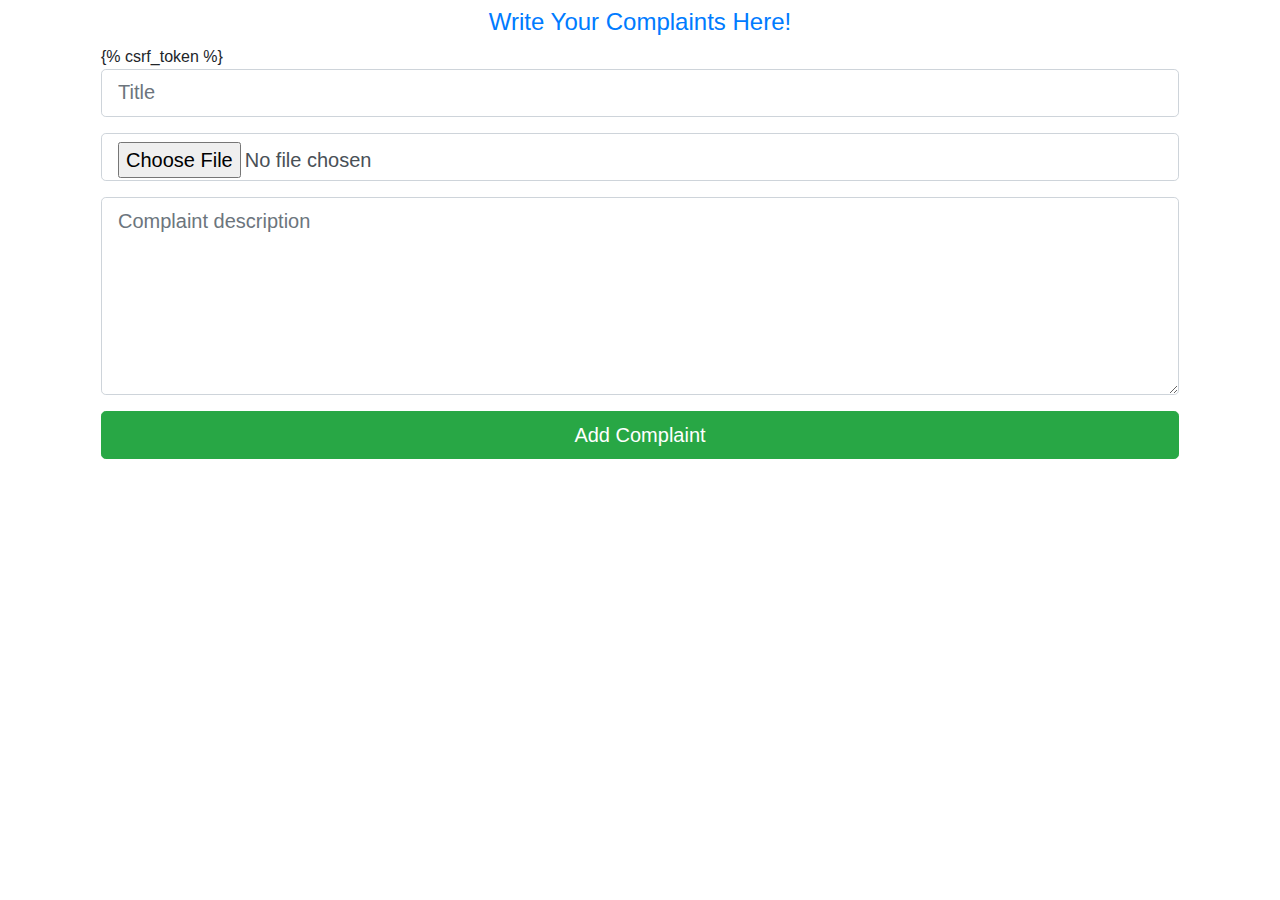
<file: templates/complaint.html>
<!DOCTYPE html>
<html lang="en">
<head>
    <meta charset="UTF-8" />
    <meta name="viewport" content="width=device-width, initial-scale=1.0" />
    <title>File Complaint</title>
    <!-- Bootstrap 4 CSS CDN -->
    <link rel="stylesheet" href="https://cdnjs.cloudflare.com/ajax/libs/twitter-bootstrap/4.5.2/css/bootstrap.min.css" />
    <!-- Fontawesome CSS CDN -->
    <link rel="stylesheet" href="https://cdnjs.cloudflare.com/ajax/libs/font-awesome/5.14.0/css/all.min.css" />
</head>
<body>
    <div class="container">
        <div class="row">
            <div class="col-lg-12">
            <h4 class="text-center text-primary mt-2">Write Your Complaints Here!</h4>
            </div>
            </div>
   <form action="#" method="post" id="add-note-form" class="px-3" enctype="multipart/form-data">
              {% csrf_token %}
          <div class="form-group">
          <input type="text" name="title" class="form-control form-control-lg " placeholder="Title" required>
          </div>
          <div class="form-group">
          <input type="file" name="file" class="form-control form-control-lg " placeholder="Title" required>
          </div>
          <div class="form-group">
          <textarea name="note" class="form-control form-control-lg" placeholder="Complaint description"  rows="6" required></textarea>
          </div>
          <div class="form-group">
          <input type="submit" name="addNote" class="btn btn-success btn-block btn-lg" id="addNoteBtn" value="Add Complaint"name="addNote">
          </div>
        </form>
    </div>
    </body>
        </html>
</file>
